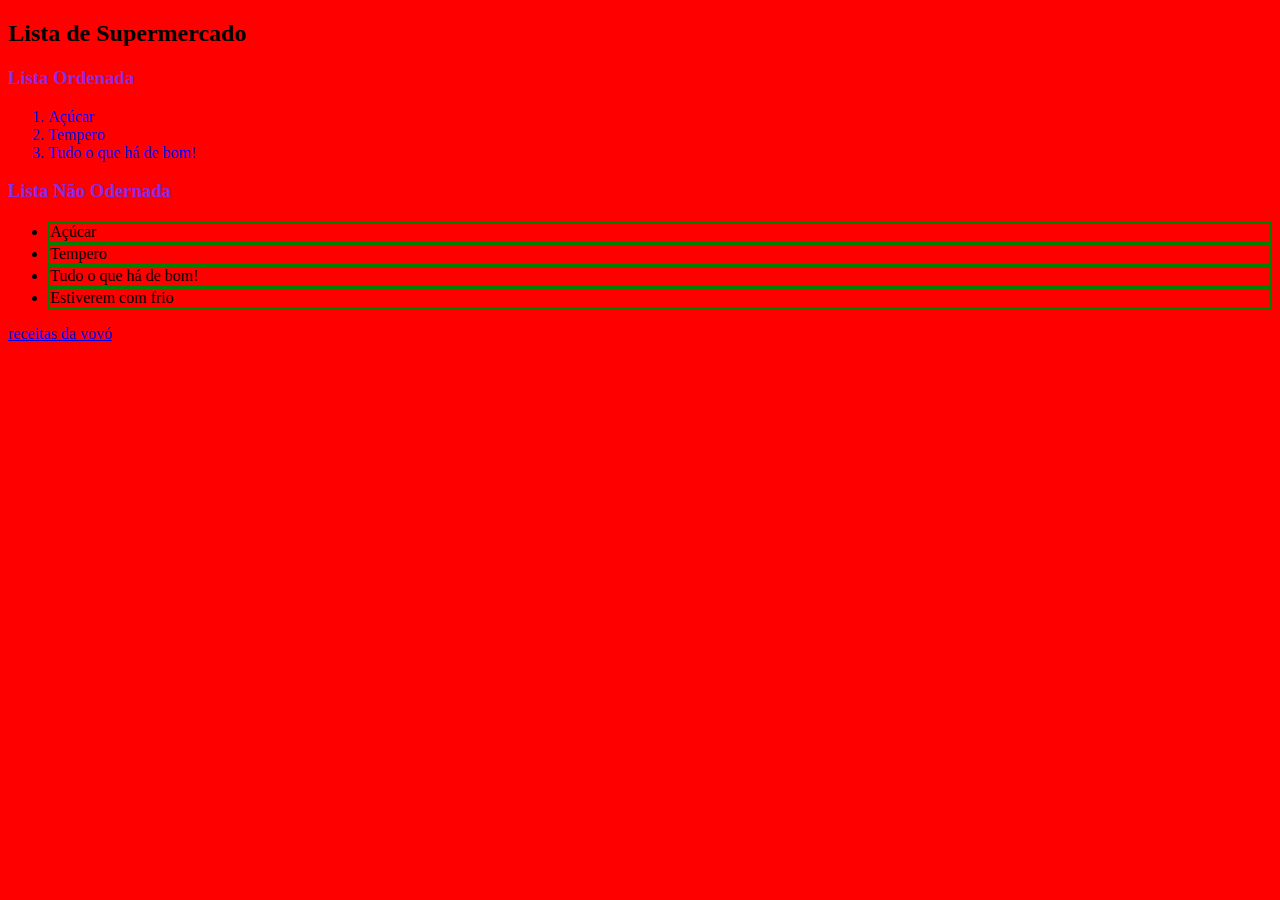
<file: aula3/index.html>
<!DOCTYPE html>
<html lang="pt-br">
<head>
    <meta charset="UTF-8">
    <meta name="viewport" content="width=device-width, initial-scale=1.0">
    <meta http-equiv="X-UA-Compatible" content="ie=edge">
    <title>Aluno</title>
    <link rel="stylesheet" href="style.css">
</head>
    <body> 
    <h2>Lista de Supermercado</h2>
    <h3>Lista Ordenada</h3>
    <ol id="ordenada">
    <li>Açúcar</li>
    <li class ="Tempero">Tempero</li>
    <li>Tudo o que há de bom!</li> 
    </ol>
    <h3>Lista Não Odernada</h3>
    <ul>
    <li>Açúcar</li>
    <li class ="Tempero">Tempero</li>
    <li>Tudo o que há de bom!</li>
    <li>Estiverem com frio</li>
    </ul>
    <!--vovogangster-->
    <a target="blank" href="https://www.receitadevovo.com.br/">receitas da vovó</a>
    </body>
</html
</file>
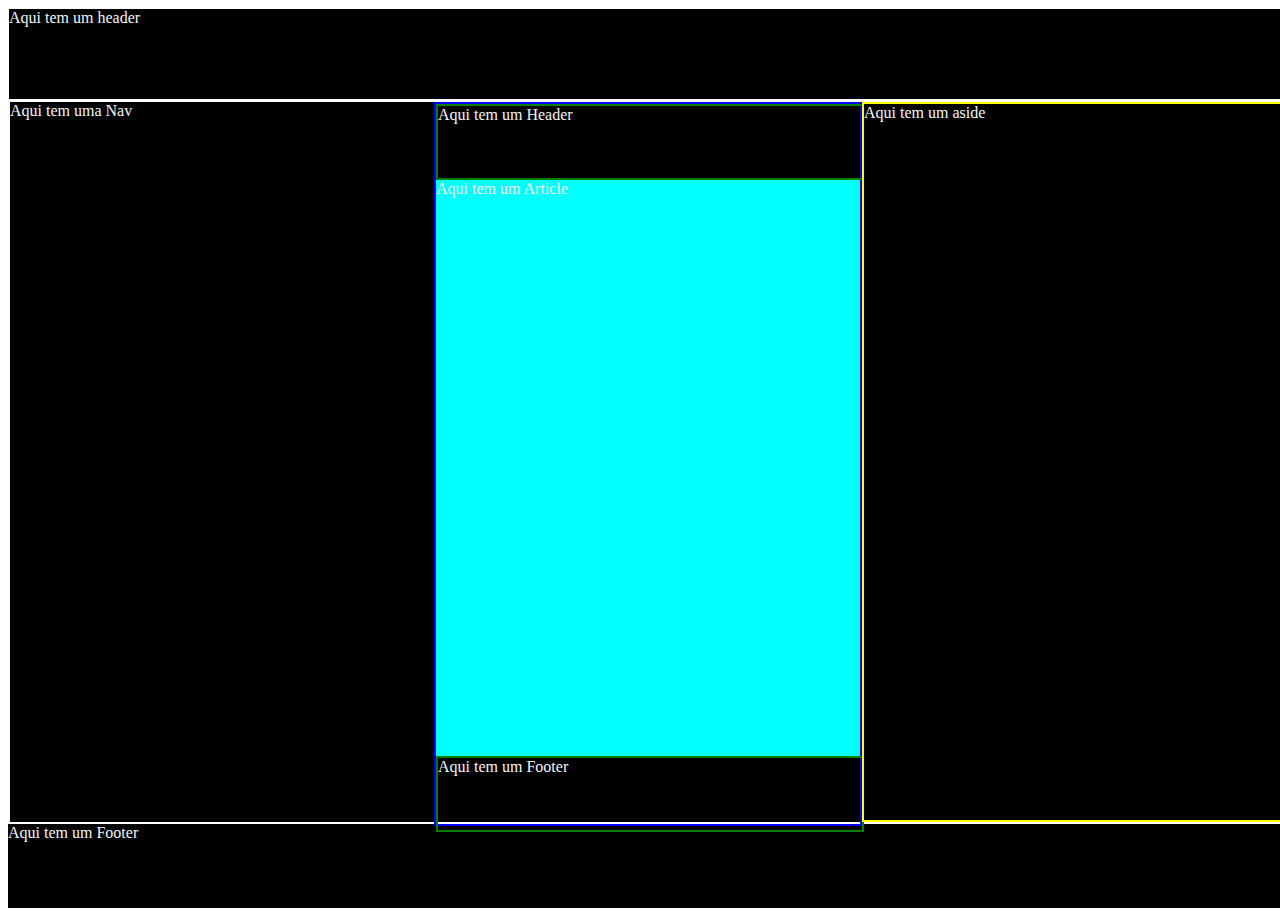
<file: aula5/index.html>
<!DOCTYPE html>
<html lang="en">
<head>
    <meta charset="UTF-8">
    <meta name="viewport" content="width=device-width, initial-scale=1.0">
    <meta http-equiv="X-UA-Compatible" content="ie=edge">
    <title>HTML</title>
    <link rel="stylesheet" href="style.css">
</head>
 <body>
     <div>
     <header>
         Aqui tem um header
     </header>
     <section id="primeiraSection">
         <nav>
             Aqui tem uma Nav
         </nav>
         <section class="sectionDois">
             <header class="dentroSection">Aqui tem um Header</header>
             <article>Aqui tem um Article</article>
             <footer class="dentroSection">Aqui tem um Footer</footer>
            </section>
            <aside>Aqui tem um aside</aside>
     </section>
     
   
         <footer>Aqui tem um Footer</footer>
        
  
     </div>
    
    
 </body>
 </html>
</file>
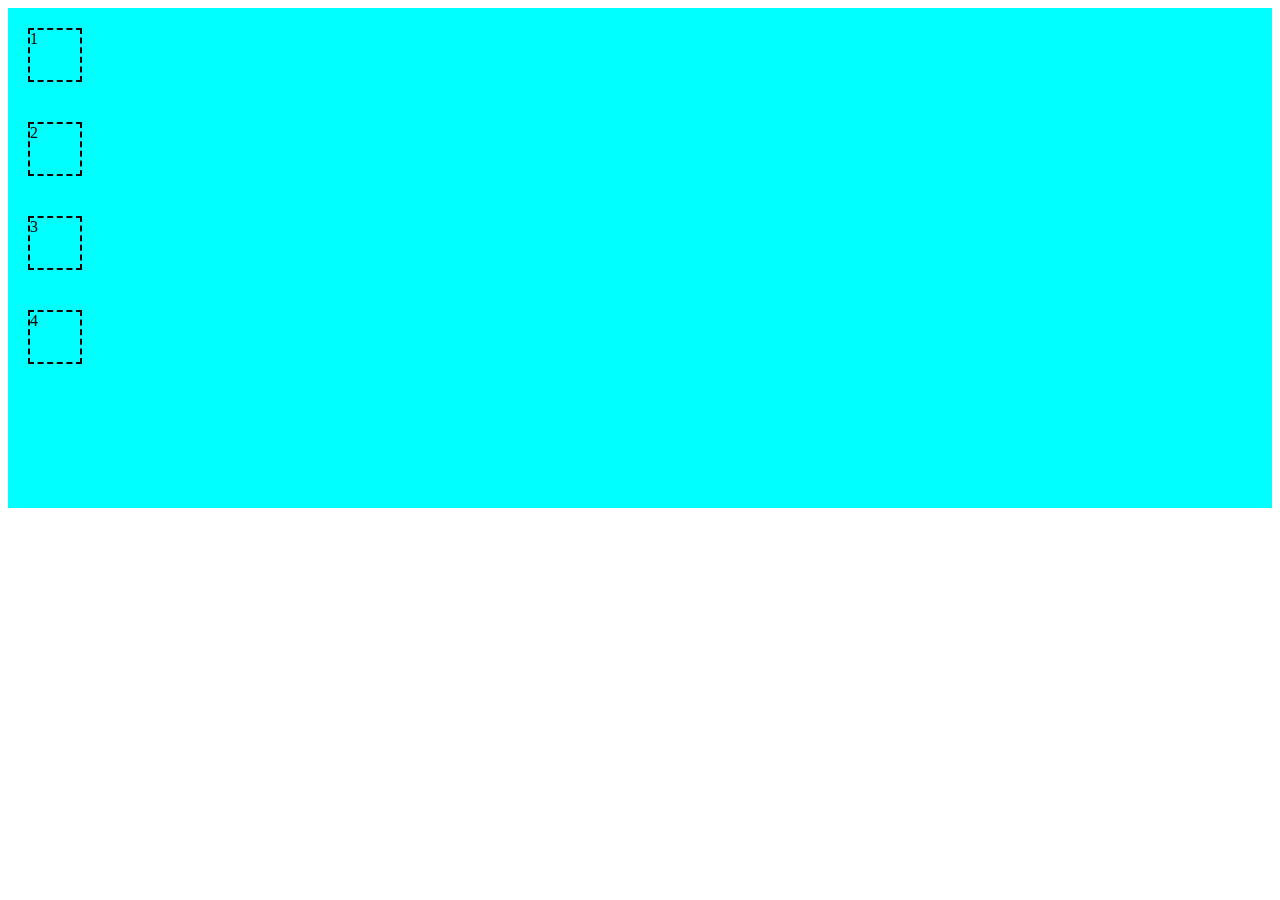
<file: aula4/black.html>
<!DOCTYPE html>
<html lang="en">
<head>
    <meta charset="UTF-8">
    <meta name="viewport" content="width=device-width, initial-scale=1.0">
    <meta http-equiv="X-UA-Compatible" content="ie=edge">
    <title>DIV</title>
    <link rel="stylesheet" href="style.css">
</head>
<body>
    <div>
        <div class="black">1</div>
        <div class="black">2</div>
        <div class="black">3</div>
        <div class="black">4</div>
    </div>
</body>
</html>
</file>
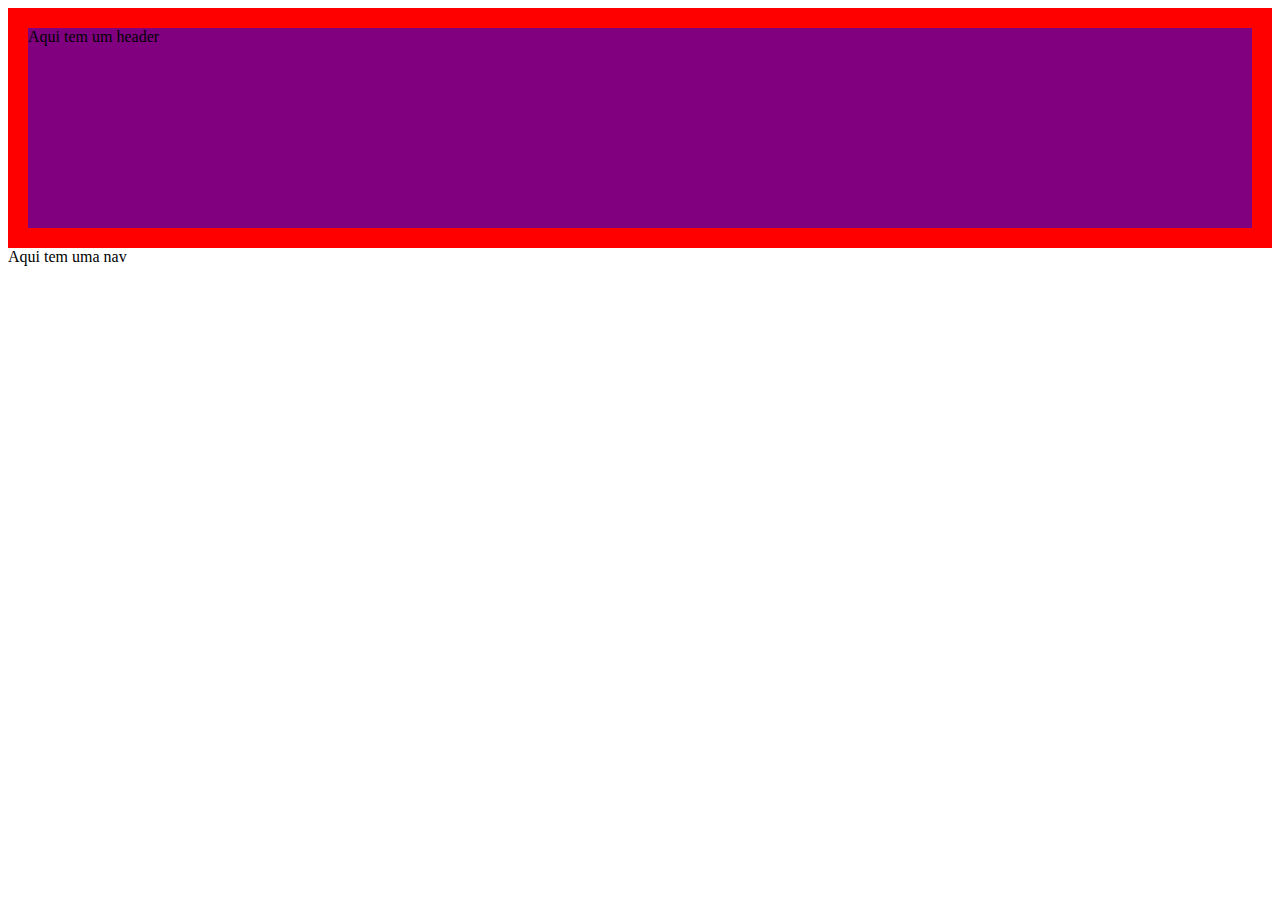
<file: aula4/exercício/exercicio.html>
<!DOCTYPE html>
<html lang="en">
<head>
    <meta charset="UTF-8">
    <meta name="viewport" content="width=device-width, initial-scale=1.0">
    <meta http-equiv="X-UA-Compatible" content="ie=edge">
    <title>Document</title>
    <link rel="stylesheet" href="style.css">
</head>
<body>
    <header>
       Aqui tem um header
    </header>
    <nav>
        Aqui tem uma nav        
    </nav>
    
</body>
</html>
</file>
<file: aula3/style.css>
ol{
color: aqua;
}
h3{
    color: blueviolet;
}
.tempero{
    color:gold;
}
#ordenada{
    color: blue;
}
ul li{
    border: 2px solid green;
}
body{
    background-color: red;
}
</file>
<file: aula5/style.css>
*{
    color: whitesmoke;
}
div{
    background-color: black;
    width: 100vw;
    height: 100vh;
}
header{
    border: 1px solid white;
    width:100%;
    height: 10%;
}
nav{
    width: 100%;
    height: 25%;
}
#primeiraSection{
    border: 2px solid white;
    display: flex;
    width: 100%;
    height: 80%;


}
.sectionDois{
    border: 2px solid blue;
    width: 100%;
    height: 100%;
    
    
}
aside{
    border: 2px solid yellow;
    width: 100%;
}
.dentroSection{
    border: 2px solid green;
    width: 100%;
    height: 10%;  
}
article{
    width:100%;
    height: 80%;
    background-color: aqua;
}
</file>
<file: aula4/style.css>
div{
    background-color: aqua;
    display: flex;
    flex-wrap: nowrap;
    flex-direction: column;
    justify-content: space-;
    height: 500px;
}

.black{
    border: 2px dashed black;
    width: 50px;
    height: 50px;
    margin: 20px;
/* margin: 20px; */
}
</file>
<file: aula4/exercício/style.css>
header{
    background-color: purple;
    display: flex;
    height: 200px;
    border: solid 20px red;
}
</file>
